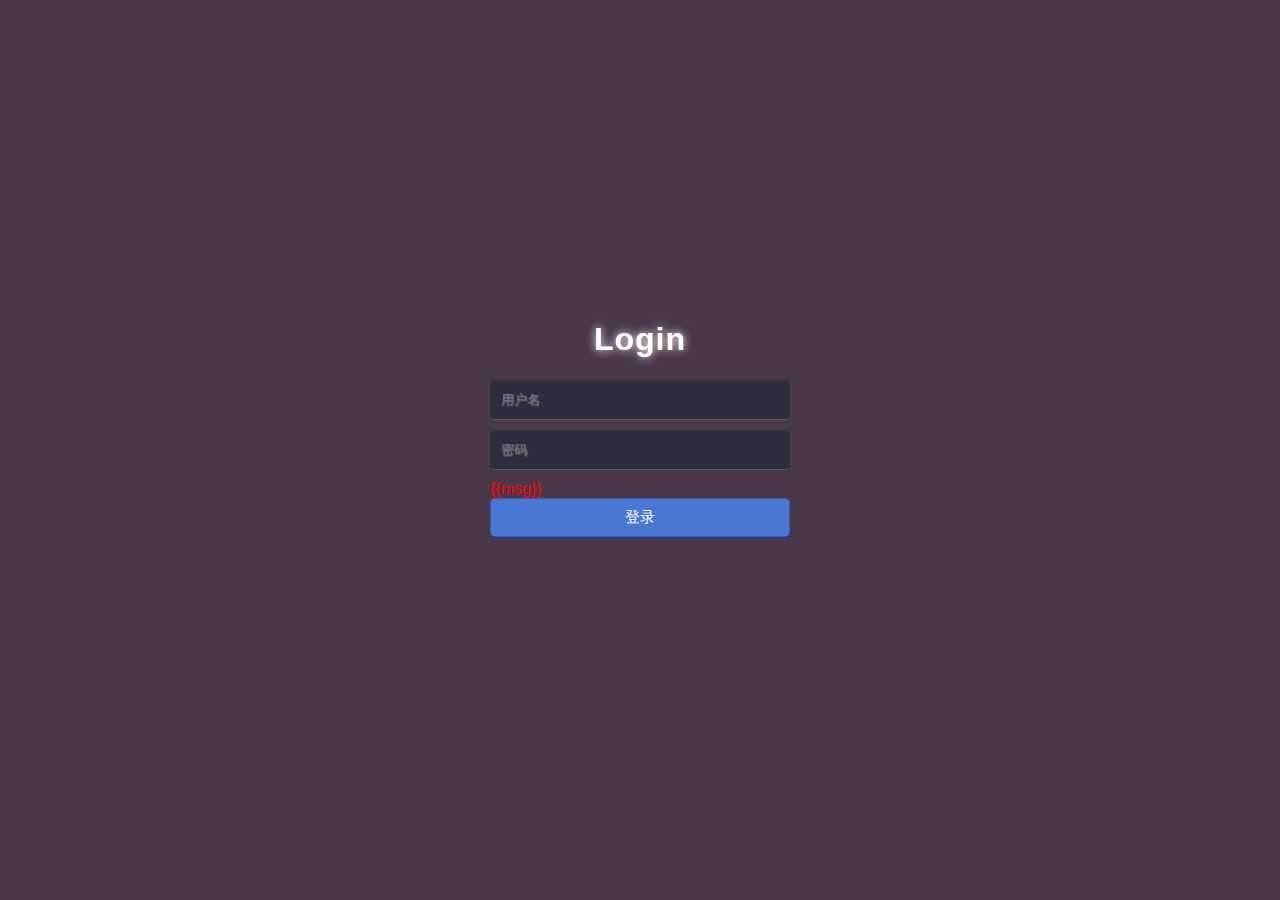
<file: Web/templates/login.html>
<!DOCTYPE html>
<html lang="en">
<head>
    <meta charset="UTF-8">
    <title>Login</title>
    <link rel="stylesheet" type="text/css" href="../static/css/login.css"/>
    <link rel="icon" href="../static/img/login.png">
    <script type="text/javascript" src="http://libs.baidu.com/jquery/1.10.0/jquery.min.js"></script>
    <script type="text/javascript" src="../static/js/login.js"></script>
    <script type="text/javascript">
        // 解决cookie过期导航栏没跳转登录页面
        $(document).ready(function () {
        if (window !== top) {
            top.location.href = location.href;
         }
        });

    </script>
</head>
<body>
    <div id="login">
        <h1>Login</h1>
        <form  action="#" method="post" autocomplete="off">
            <input type="text" required="required" placeholder="用户名" name="name" id="u" onclick="errmsg()"/>
            <input type="password" required="required" placeholder="密码" name="pwd" id="p" onclick="errmsg()">
            <span class="showerr" style="color: red" id="showerr">{{msg}}</span>
            <button class="but" type="submit" >登录</button>
        </form>
    </div>
</body>
</html>
</file>
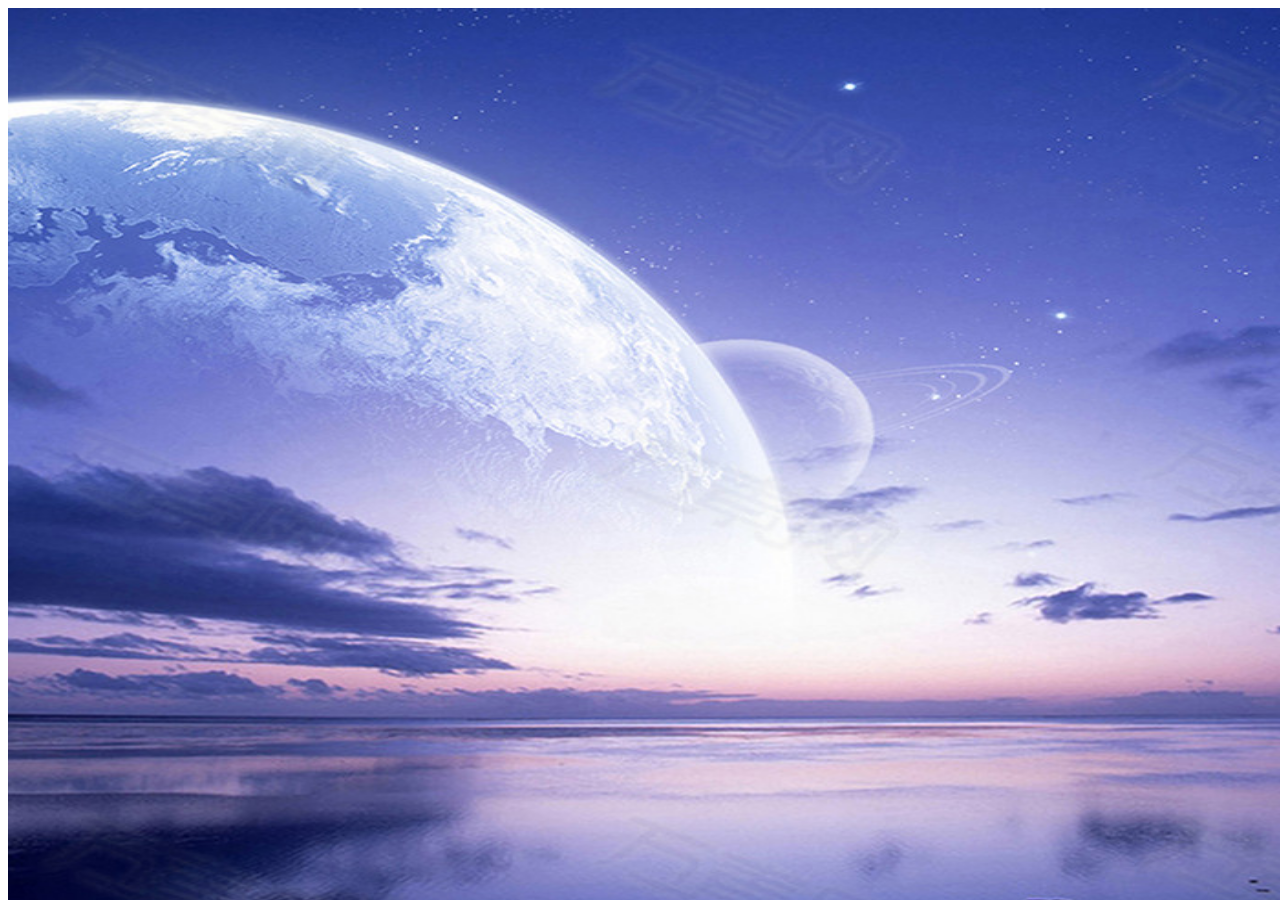
<file: Web/templates/welcome.html>
<!DOCTYPE html>
<html lang="en">
<head>
    <meta charset="UTF-8">
    <title>Title</title>
    <style>
        .box{
            width: 400px;
            height: 300px;
            position: absolute;
            left: 0;
            top: 0;
            bottom: 0;
            right: 0;
            margin: auto;
            }
        #img{
            position:fixed;
            width:100%;
            height:100%;
            margin-right: 2px;
        }
    </style>
</head>
<body >
    <h2 class="box">welcom</h2>
<img src="../static/img/img1.jpg" alt="图片加载失败" id="img">
</body>
</html>
</file>
<file: Web/static/css/login.css>
html{
    width: 100%;
    height: 100%;
    overflow: hidden;
    font-family: sans-serif;
}
body{
    width: 100%;
    height: 100%;
    font-family: 'Open Sans',sans-serif;
    margin: 0;
    background-color: #4A374A;
}
#login{
    position: absolute;
    top: 50%;
    left:50%;
    margin: -150px 0 0 -150px;
    width: 300px;
    height: 300px;
}
#login h1{
    color: #fff;
    text-shadow:0 0 10px;
    letter-spacing: 1px;
    text-align: center;
}
h1{
    font-size: 2em;
    margin: 0.67em 0;
}
input{
    width: 278px;
    height: 18px;
    margin-bottom: 10px;
    outline: none;
    padding: 10px;
    font-size: 13px;
    color: #fff;
    text-shadow:1px 1px 1px;
    border-top: 1px solid #312E3D;
    border-left: 1px solid #312E3D;
    border-right: 1px solid #312E3D;
    border-bottom: 1px solid #56536A;
    border-radius: 4px;
    background-color: #2D2D3F;
}
input:-webkit-autofill {
    /*解决input自动填充后变白问题*/
    box-shadow: 0 0 0 1000px #2D2D3F inset;
    -webkit-text-fill-color: #fff;
}
.but{
    width: 300px;
    min-height: 20px;
    display: block;
    background-color: #4a77d4;
    border: 1px solid #3762bc;
    color: #fff;
    padding: 9px 14px;
    font-size: 15px;
    line-height: normal;
    border-radius: 5px;
    margin: 0;
}
</file>
